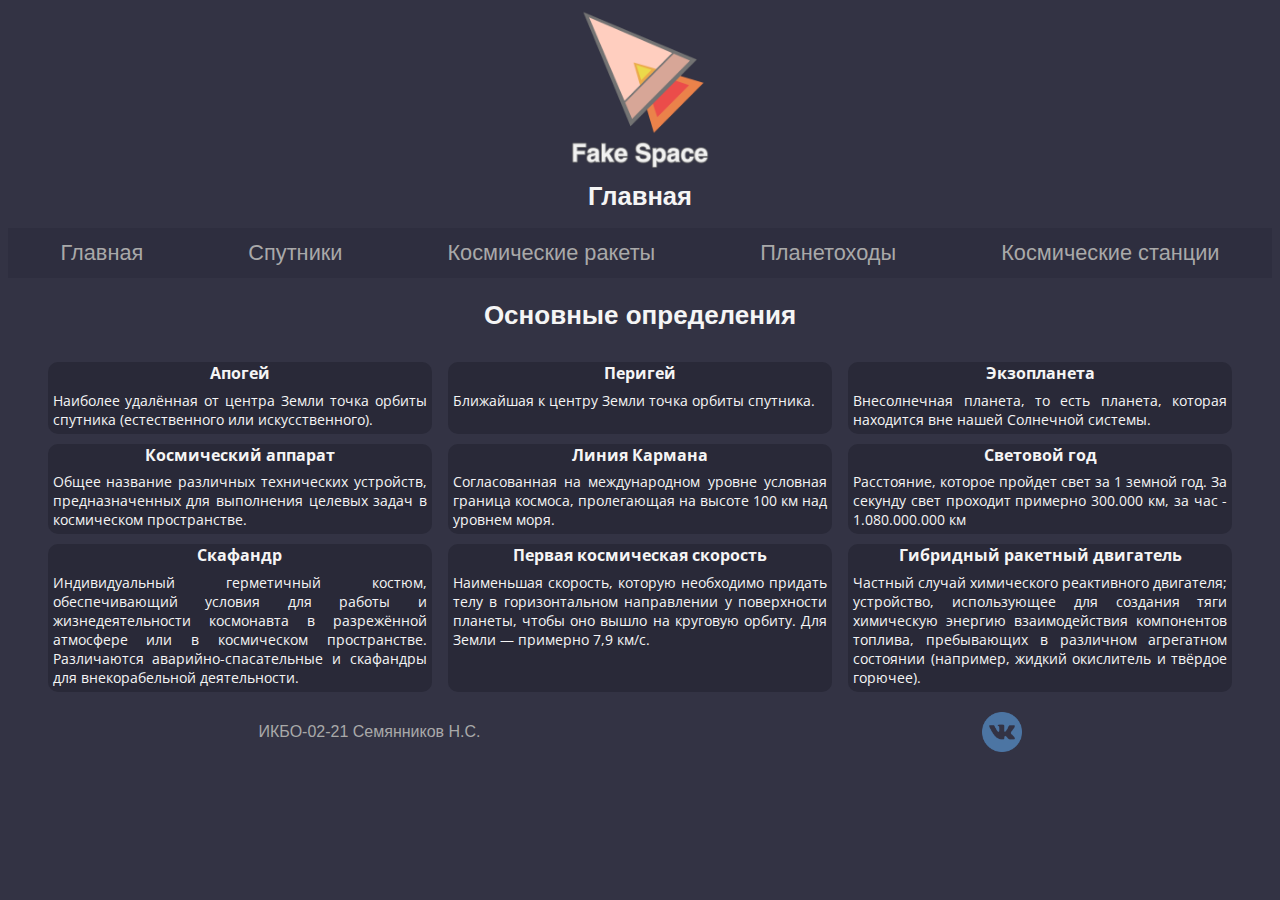
<file: index.html>
<!doctype html>
<html lang="en">
<head>
    <meta charset="UTF-8">
    <meta name="viewport"
          content="width=device-width, user-scalable=no, initial-scale=1.0, maximum-scale=1.0, minimum-scale=1.0">
    <meta http-equiv="X-UA-Compatible" content="ie=edge">
    <link rel="icon" type="image/x-icon" href="img/favicon.png">
    <title>Главная</title>
    <link href="https://fonts.googleapis.com/css?family=Open+Sans:400,600,300" rel="stylesheet" type="text/css">
    <script src="script.js"></script>
    <link rel="stylesheet" href="stylesheets/inputs.css">
    <link rel="stylesheet" href="stylesheets/navigation.css">
    <link rel="stylesheet" href="stylesheets/definitions.css">
    <link rel="stylesheet" href="stylesheets/style.css">
    <link rel="stylesheet" href="stylesheets/medias.css">
</head>
<body>
<header>
    <!--Here is the navigation, dynamically added using js (check /defaults/header.html)-->
</header>
<main>
    <div>
        <article class="text-center">
            <h2>Основные определения</h2>
            <div class="definitions bordered">
                <div>
                    <dt>Апогей</dt>
                    <dd>
                        Наиболее удалённая от центра Земли точка орбиты спутника (естественного или
                        искусственного).
                    </dd>
                </div>
                <div>
                    <dt>Перигей</dt>
                    <dd>
                        Ближайшая к центру Земли точка орбиты спутника.
                    </dd>
                </div>
                <div>
                    <dt>Экзопланета</dt>
                    <dd>
                        Внесолнечная планета, то есть планета, которая находится вне нашей Солнечной
                        системы.
                    </dd>
                </div>
                <div>
                    <dt>Космический аппарат</dt>
                    <dd>
                        Общее название различных технических устройств, предназначенных для
                        выполнения целевых задач в космическом пространстве.
                    </dd>
                </div>
                <div>
                    <dt>Линия Кармана</dt>
                    <dd>
                        Согласованная на международном уровне условная граница космоса, пролегающая
                        на высоте 100 км над уровнем моря.
                    </dd>
                </div>
                <div>
                    <dt>Световой год</dt>
                    <dd>
                        Расстояние, которое пройдет свет за 1 земной год. За секунду свет проходит
                        примерно 300.000 км, за час - 1.080.000.000 км
                    </dd>
                </div>
                <div>
                    <dt>Скафандр</dt>
                    <dd>
                        Индивидуальный герметичный костюм, обеспечивающий условия для работы и
                        жизнедеятельности космонавта в разрежённой атмосфере или в космическом пространстве.
                        Различаются аварийно-спасательные и скафандры для внекорабельной деятельности.
                    </dd>
                </div>
                <div>
                    <dt>Первая космическая скорость</dt>
                    <dd>
                        Наименьшая скорость, которую необходимо придать телу в горизонтальном
                        направлении у поверхности планеты, чтобы оно вышло на круговую орбиту. Для Земли —
                        примерно 7,9 км/с.
                    </dd>
                </div>
                <div>
                    <dt>Гибридный ракетный двигатель</dt>
                    <dd>
                        Частный случай химического реактивного двигателя; устройство, использующее
                        для создания тяги химическую энергию взаимодействия компонентов топлива, пребывающих
                        в различном агрегатном состоянии (например, жидкий окислитель и твёрдое горючее).
                    </dd>
                </div>
            </div>
        </article>
    </div>
</main>
<footer>
    <!--Here is the footer, dynamically added using js (check /defaults/footer.html)-->
</footer>
</body>
</html>
</file>
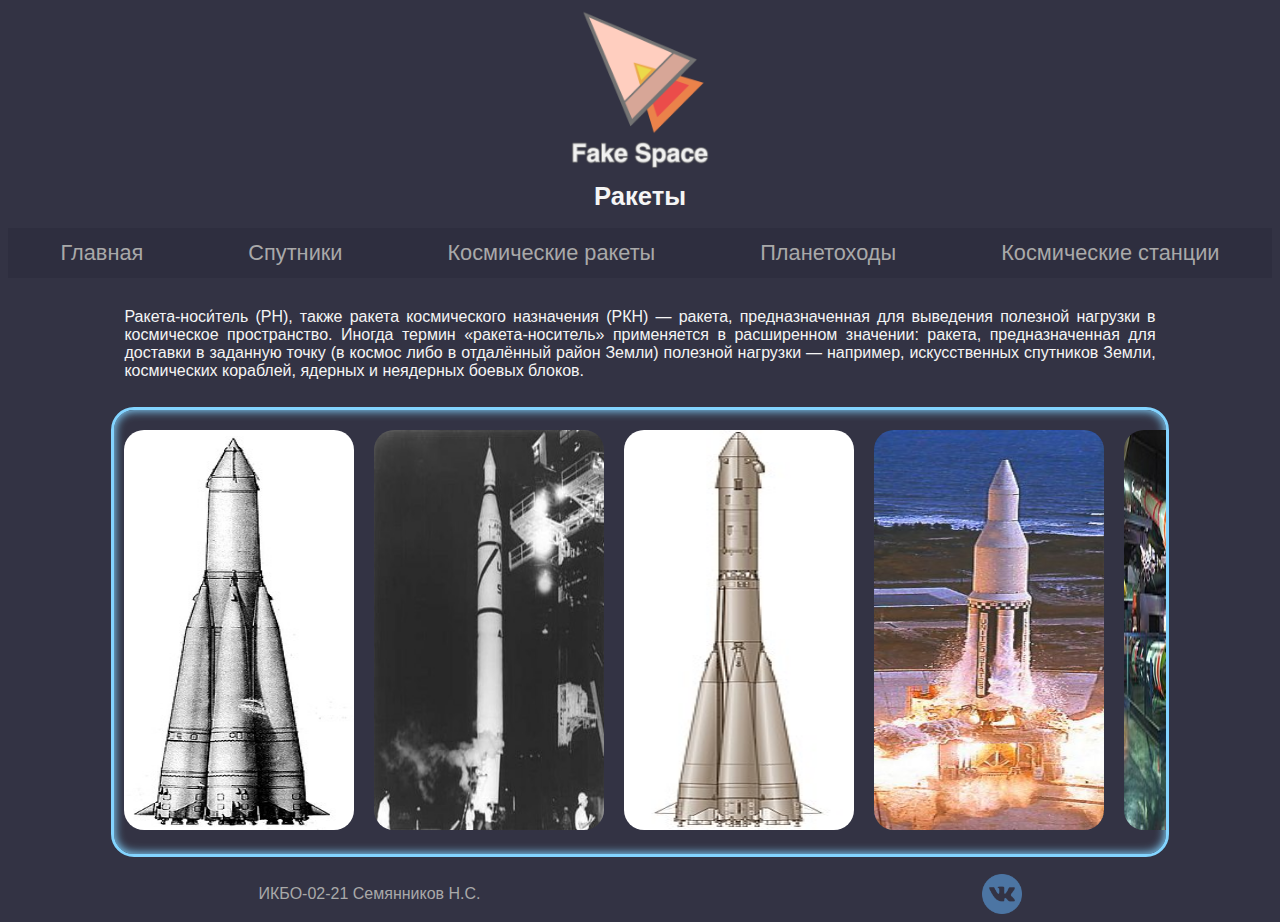
<file: rockets.html>
<!doctype html>
<html lang="en">
<head>
    <meta charset="UTF-8">
    <meta name="viewport"
          content="width=device-width, user-scalable=no, initial-scale=1.0, maximum-scale=1.0, minimum-scale=1.0">
    <meta http-equiv="X-UA-Compatible" content="ie=edge">
    <link rel="icon" type="image/x-icon" href="img/favicon.png">
    <title>Ракеты</title>
    <link href="https://fonts.googleapis.com/css?family=Open+Sans:400,600,300" rel="stylesheet" type="text/css">
    <link rel="stylesheet" href="stylesheets/inputs.css">
    <link rel="stylesheet" href="stylesheets/navigation.css">
    <link rel="stylesheet" href="stylesheets/style.css">
    <link rel="stylesheet" href="stylesheets/contents/rockets.css">
    <link rel="stylesheet" href="stylesheets/medias.css">
    <script src="script.js"></script>
</head>
<body>
<header></header>
<main>
    <div class="types">
        <p>
            Ракета-носи́тель (РН), также ракета космического назначения (РКН) — ракета, предназначенная для выведения
            полезной нагрузки в космическое пространство.
            Иногда термин «ракета-носитель» применяется в расширенном значении: ракета, предназначенная для доставки в
            заданную точку (в космос либо в отдалённый район Земли) полезной нагрузки — например, искусственных
            спутников Земли, космических кораблей, ядерных и неядерных боевых блоков.
        </p>
    </div>
    <div class="container">
        <a class="sputnik"><img src="img/rockets/Sputnik_rocket.jpg"></a>
        <a class="jupiter_c"><img src="img/rockets/274px-Jupiter_c_pad.jpg"></a>
        <a class="voshod"><img src="img/rockets/Voshod-rocket.jpg"></a>
        <a class="saturn_1"><img src="img/rockets/192px-SA-1_launch.jpg"></a>
        <a class="diamant"><img src="img/rockets/300px-Fusee-Diamant-A-Musee-du-Bourget_P1010661.jpg"></a>
        <a class="lambda"><img src="img/rockets/274px-Lambda_Rocket_Launcher.jpg"></a>
        <a class="cz_1"><img src="img/rockets/CZ_1.jpg"></a>
        <a class="shavit"><img src="img/rockets/300px-Shavit_Ofek7a.jpg"></a>
        <a class="start"><img src="img/rockets/START_RN_181029_08.jpg"></a>
        <a class="black_arrow"><img src="img/rockets/Black_Arrow.jpg"></a>
        <a class="minotaur"><img src="img/rockets/300px-Orbiting_Carbon_Observatory_launch_from_Vandenberg.jpg"></a>
        <a class="aslv"><img src="img/rockets/100px-ASLV.svg.png"></a>
        <a class="dnepr"><img src="img/rockets/Dnepr_rocket_lift-off_1.jpg"></a>
        <a class="vega"><img src="img/rockets/Vega.svg.png"></a>
        <a class="unha_3"><img src="img/rockets/200px-North_Korean_Unha-3_rocket_at_launch_pad.jpg"></a>
        <a class="firefly"><img src="img/rockets/Firefly_Alpha_1st_Flight.jpg"></a>
        <a class="falcon"><img src="img/rockets/Arabsat-6A_Mission_(40628442293).jpg"></a>
    </div>
</main>
<footer></footer>
</body>
</html>
</file>
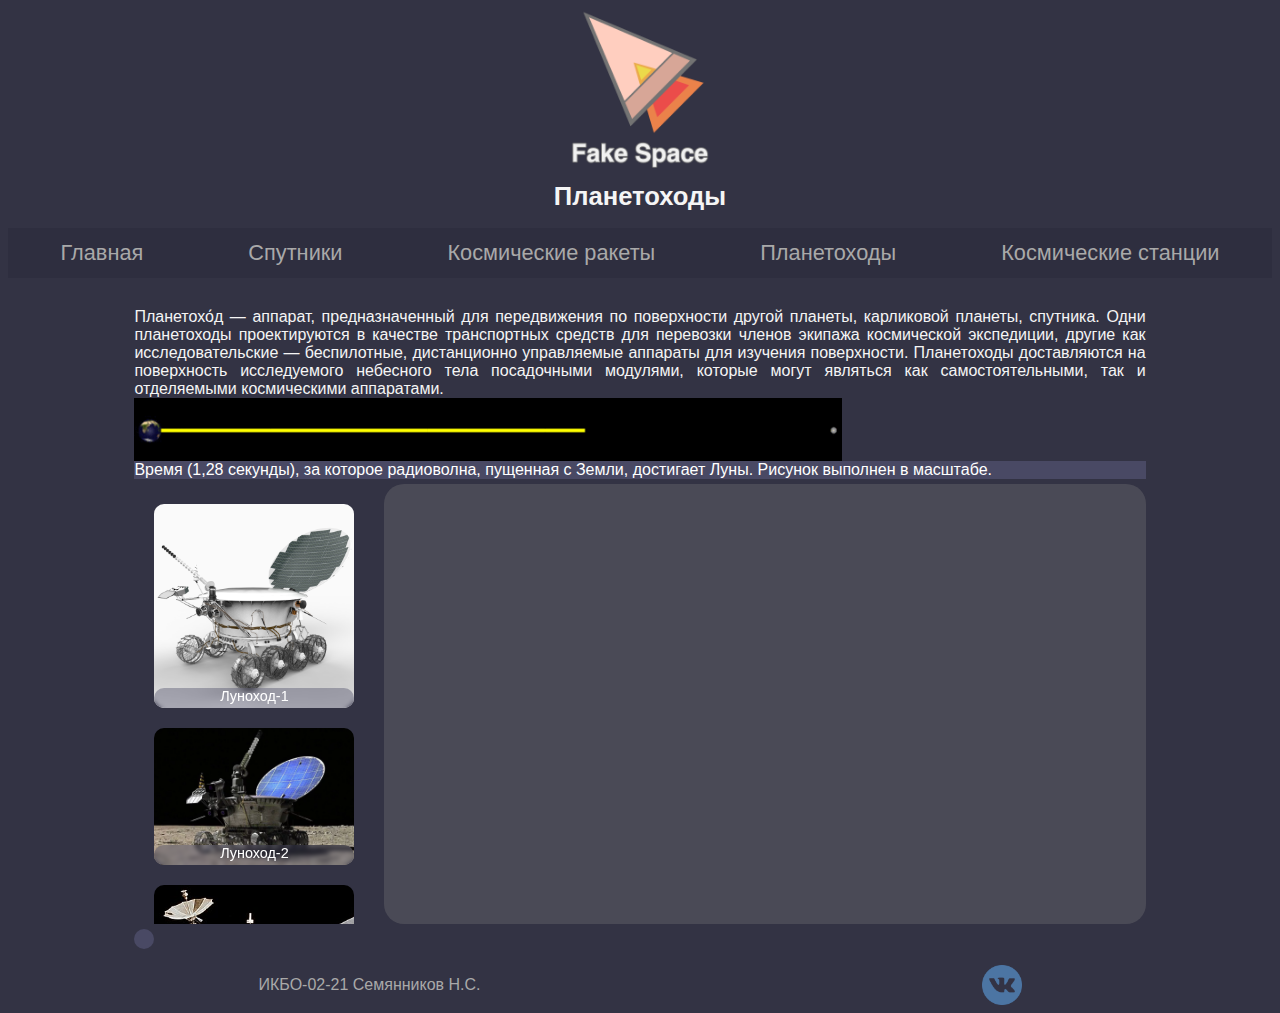
<file: rovers.html>
<!doctype html>
<html lang="en">
<head>
    <meta charset="UTF-8">
    <meta name="viewport"
          content="width=device-width, user-scalable=no, initial-scale=1.0, maximum-scale=1.0, minimum-scale=1.0">
    <meta http-equiv="X-UA-Compatible" content="ie=edge">
    <link rel="icon" type="image/x-icon" href="img/favicon.png">
    <title>Планетоходы</title>
    <link href="https://fonts.googleapis.com/css?family=Open+Sans:400,600,300" rel="stylesheet" type="text/css">
    <link rel="stylesheet" href="stylesheets/inputs.css">
    <link rel="stylesheet" href="stylesheets/navigation.css">
    <link rel="stylesheet" href="stylesheets/style.css">
    <link rel="stylesheet" href="stylesheets/contents/rovers.css">
    <link rel="stylesheet" href="stylesheets/medias.css">
    <script src="script.js"></script>
</head>
<body>
<header></header>
<main>
    <div class="types">
        <p>
            Планетохо́д — аппарат, предназначенный для передвижения по поверхности другой планеты, карликовой планеты,
            спутника. Одни планетоходы проектируются в качестве транспортных средств для перевозки членов экипажа
            космической экспедиции, другие как исследовательские — беспилотные, дистанционно управляемые аппараты для
            изучения поверхности. Планетоходы доставляются на поверхность исследуемого небесного тела посадочными
            модулями, которые могут являться как самостоятельными, так и отделяемыми космическими аппаратами.
        </p>
        <a>
            <img src="img/rovers/800px-Speed_of_light_from_Earth_to_Moon.gif"><br>
            <span>Время (1,28 секунды), за которое радиоволна, пущенная с Земли, достигает Луны. Рисунок выполнен в масштабе.</span>
        </a>
    </div>
    <div class="rovers">
        <div class="rovers_list">
            <a id="lunokhod_1" class="rover ln_1"><img src="img/rovers/lunokhod_1/1.jpg"></a>
            <a id="lunokhod_2" class="rover ln_2"><img src="img/rovers/lunokhod_2/2.webp"></a>
            <a id="lunar_car" class="rover lc"><img src="img/rovers/lunar_car/1.jpg"></a>
            <a id="pathfinder" class="rover pt"><img src="img/rovers/pathfinder/1.jpg"></a>
            <a id="mer" class="rover mer"><img src="img/rovers/mer/1.jpg"></a>
            <a id="curiosity" class="rover cur"><img src="img/rovers/curiosity/1.jpg"></a>
        </div>
        <div class="rover_images" id="rover_images">
        </div>
    </div>
    <p id="info" class="info">
    </p>

</main>
<footer></footer>
</body>
</html>
</file>
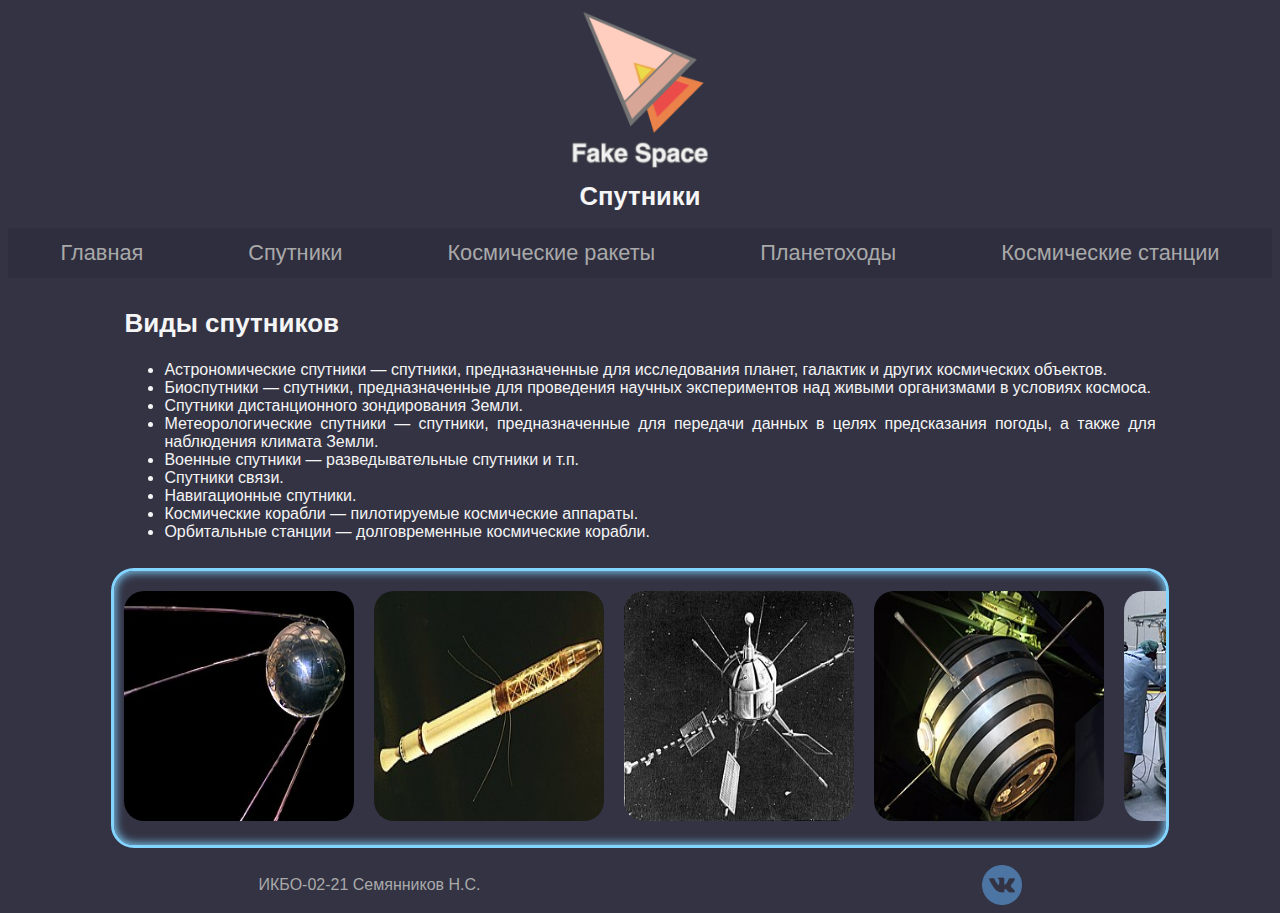
<file: satellites.html>
<!doctype html>
<html lang="en">
<head>
    <meta charset="UTF-8">
    <meta name="viewport"
          content="width=device-width, user-scalable=no, initial-scale=1.0, maximum-scale=1.0, minimum-scale=1.0">
    <meta http-equiv="X-UA-Compatible" content="ie=edge">
    <link rel="icon" type="image/x-icon" href="img/favicon.png">
    <title>Спутники</title>
    <link href="https://fonts.googleapis.com/css?family=Open+Sans:400,600,300" rel="stylesheet" type="text/css">
    <link rel="stylesheet" href="stylesheets/inputs.css">
    <link rel="stylesheet" href="stylesheets/navigation.css">
    <link rel="stylesheet" href="stylesheets/style.css">
    <link rel="stylesheet" href="stylesheets/medias.css">
    <link rel="stylesheet" href="stylesheets/contents/satellites.css">
    <script src="script.js"></script>
</head>
<body>
<header></header>
<main>
    <div class="types">
        <h2>Виды спутников</h2>
        <ul>
            <li>
                Астрономические спутники — спутники, предназначенные для исследования планет, галактик и других
                космических объектов.
            </li>
            <li>
                Биоспутники — спутники, предназначенные для проведения научных экспериментов над живыми организмами в
                условиях космоса.
            </li>
            <li>
                Спутники дистанционного зондирования Земли.
            </li>
            <li>
                Метеорологические спутники — спутники, предназначенные для передачи данных в целях предсказания погоды,
                а также для наблюдения климата Земли.
            </li>
            <li>
                Военные спутники — разведывательные спутники и т.п.
            </li>
            <li>
                Спутники связи.
            </li>
            <li>
                Навигационные спутники.
            </li>
            <li>
                Космические корабли — пилотируемые космические аппараты.
            </li>
            <li>
                Орбитальные станции — долговременные космические корабли.
            </li>
        </ul>
    </div>
    <div class="container">
        <a class="sputnik1"><img src="img/satellites/sputnik1.jpg"></a>
        <a class="explorer1"><img src="img/satellites/Explorer1.jpg"></a>
        <a class="ariel1"><img src="img/satellites/Ariel_1.jpg"></a>
        <a class="asterix"><img src="img/satellites/Asterix.jfif"></a>
        <a class="viking"><img src="img/satellites/Viking.jpg"></a>
        <a class="orsted"><img src="img/satellites/Orsted.jpg"></a>
        <a class="libertad"><img src="img/satellites/Libertad.jfif"></a>
        <a class="swisscube"><img src="img/satellites/SwissCube.jpg"></a>
        <a class="kndr"><img src="img/satellites/Kwangmyongsong.png"></a>
        <a class="katari"><img src="img/satellites/TupakKatari.jpg"></a>
    </div>
</main>
<footer></footer>
</body>
</html>
</file>
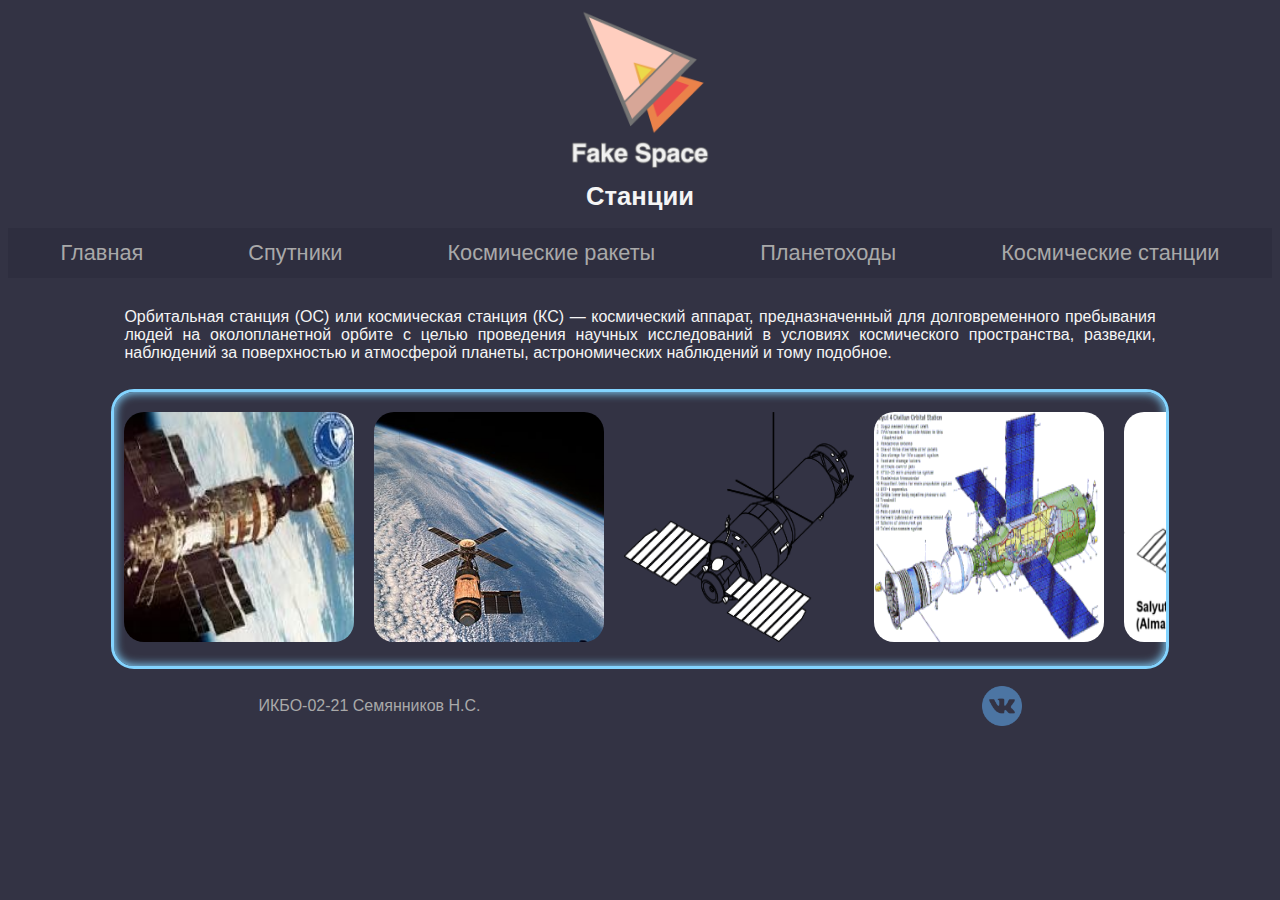
<file: stations.html>
<!doctype html>
<html lang="en">
<head>
    <meta charset="UTF-8">
    <meta name="viewport"
          content="width=device-width, user-scalable=no, initial-scale=1.0, maximum-scale=1.0, minimum-scale=1.0">
    <meta http-equiv="X-UA-Compatible" content="ie=edge">
    <link rel="icon" type="image/x-icon" href="img/favicon.png">
    <title>Станции</title>
    <link href="https://fonts.googleapis.com/css?family=Open+Sans:400,600,300" rel="stylesheet" type="text/css">
    <link rel="stylesheet" href="stylesheets/inputs.css">
    <link rel="stylesheet" href="stylesheets/navigation.css">
    <link rel="stylesheet" href="stylesheets/definitions.css">
    <link rel="stylesheet" href="stylesheets/style.css">
    <link rel="stylesheet" href="stylesheets/contents/stations.css">
    <link rel="stylesheet" href="stylesheets/medias.css">
    <script src="script.js"></script>
</head>
<body>
<header></header>
<main>
    <div class="types">
        <p>
            Орбитальная станция (ОС) или космическая станция (КС) — космический аппарат, предназначенный для
            долговременного пребывания людей на околопланетной орбите с целью проведения научных исследований в условиях
            космического пространства, разведки, наблюдений за поверхностью и атмосферой планеты, астрономических
            наблюдений и тому подобное.
        </p>
    </div>
    <div class="container">
        <a class="salut_1"><img src="img/stations/salut_1.jfif"></a>
        <a class="skylab"><img src="img/stations/274px-Skylab_and_Earth_Limb_-_GPN-2000-001055.jpg"></a>
        <a class="salut_3"><img src="img/stations/RP1357_p68_Salyut_3.svg.png"></a>
        <a class="salut_4"><img src="img/stations/Salyut-4_diagram.gif"></a>
        <a class="salut_5"><img src="img/stations/Salyut_5_diagram.png"></a>
        <a class="salut_6"><img src="img/stations/1632933071149691835.png"></a>
        <a class="salut_7"><img src="img/stations/Model_of_Salyut-7_with_two_Soyuz_spacecrafts.JPEG"></a>
        <a class="mir"><img src="img/stations/400px-Mir_Space_Station_viewed_from_Endeavour_during_STS-89.jpg"></a>
        <a class="iss"><img src="img/stations/The_station_pictured_from_the_SpaceX_Crew_Dragon_5_(cropped).jpg"></a>
        <a class="tiangong_1"><img src="img/stations/Tiangong_1_drawing_(cropped).png"></a>
        <a class="tiangong_2"><img src="img/stations/274px-Model_of_the_Chinese_Tiangong_Shenzhou.jpg"></a>
        <a class="tiangong_station"><img src="img/stations/Chinese_Tiangong_Space_Station.jpg"></a>
    </div>
</main>
<footer></footer>
</body>
</html>
</file>
<file: stylesheets/inputs.css>
input[type="checkbox"] {
    display: none;
}

input:checked ~ #burger {
    height: max-content;
    top: 0;
    left: 0;
    scale: 1;
}

input:not(:checked) ~ #burger * {
    animation: hideBurgerMenu 1ms 0.7s forwards;
}

input:checked + label {
    rotate: 90deg;
}
</file>
<file: stylesheets/navigation.css>
.navigation {
    display: flex;
    padding: 0;
    z-index: 999;
}

.navigation.main {
    flex-direction: row;
    justify-content: space-around;
    background: #2E2E3F;
    font-size: 1.7vw;
    width: auto;
}

#burger_label {
    width: max-content;
    transition: all 0.2s linear;
}

.navigation.burger {
    padding: 5px;
    visibility: hidden;
    position: fixed;
    top: 0;
    left: 0;
    flex-direction: column;
    width: max-content;
    height: max-content;
}

.navigation.burger div {
    display: flex;
    position: relative;
    flex-direction: column;
    background: rgba(44, 44, 58, 0.9);
    top: -25px;
    scale: 0;
    transform-origin: left top;
    border-radius: 10px;
    padding: 0 5px;
    transition: all 0.5s ease-in-out;
}

.navigation.burger div img:not(.logo) {
    position: relative;
    top: 5px;
    width: 20px;
}

.navigation.main a {
    line-height: 50px;
}

.navigation.burger img {
    margin: auto;
}

.navigation.burger a {
    line-height: 30px;
}

.logo {
    width: 11vw;
}

.logo.bg_item {
    width: 9vw;
}

.site-name {
    margin-top: 10px;
    font-size: 2vw;
}

@keyframes hideBurgerMenu {
    100% {
        width: 0;
        height: 0;
        font-size: 0;
        line-height: 0;
    }
}
</file>
<file: stylesheets/definitions.css>
article {
    margin-top: 1em;
}

.definitions {
    display: flex;
    flex-wrap: wrap;
    justify-content: space-around;
    font-family: "Open Sans", sans-serif;
    margin: 10px auto;
    width: 95%;
    text-align: left;
    padding: 10px 0;
    row-gap: 10px;
}

.definitions div {
    border-radius: 10px;
    flex-basis: 32%;
    background: rgb(41, 41, 56);
}

.definitions div:hover {
    background: rgb(61, 61, 78);
}

dt {
    text-align: center;
    font-weight: bolder;
}

dd {
    margin-left: 0;
    margin-top: 0.1em;
    padding: 5px;
    font-size: 90%;
    text-align: justify;
}
</file>
<file: stylesheets/style.css>
html {
    scroll-behavior: smooth;
}

body {
    font-family: Arial, serif;
    color: whitesmoke;
    background: rgb(51, 51, 68);
    cursor: default;
}

.types {
    margin: 30px auto;
    width: calc(80% + 20px);
    text-align: justify;
}

.types p {
    position: relative;
    margin: 0;
}

.container {
    scroll-snap-type: x mandatory;
    border-radius: 20px;
    scroll-behavior: smooth;
    position: relative;
    margin: 20px auto;
    padding: 20px;
    width: 80%;
    display: flex;
    overflow-y: hidden;
    overflow-x: scroll;
    text-align: center;
    flex-wrap: nowrap;
    align-items: center;
    box-shadow: inset 0 0 10px 1px #83D4FF;
    outline: solid #83D4FF;
}

.container a {
    scroll-snap-align: start;
    position: relative;
    padding: 0 10px;
}

.container a img {
    margin: auto;
    border-radius: 20px;
    height: 230px;
    width: 230px;
    cursor: pointer;
}

.container a:before {
    position: absolute;
    cursor: pointer;
    padding: 10px 10px;
    left: 10px;
    top: 0;
    width: calc(100% - 40px);
    height: calc(100% - 20px);
    border-radius: 20px;
    backdrop-filter: blur(1px);
    text-align: justify;
    transform-origin: center;
    transform: scale(0);
    font-size: 0.9em;
    background: rgba(43, 43, 43, 0.5);
    transition: 0.3s all ease-in-out;
}

.container .hovered:before {
    transform: scale(1);
}

.container .hovered:hover:before {
    backdrop-filter: blur(5px);
}


h2 {
    font-size: 26px;
}

/* Links */

a {
    color: darkgray;
    text-decoration: none;
}

a:hover {
    color: azure;
}

nav * a:active {
    color: red;
}

/*  Footer  */

footer {
    margin-top: 10px;
    display: flex;
    flex-direction: row;
    justify-content: space-around;
    align-items: center;
}

footer a:has(img) {
    border-radius: 20px;
    height: 40px;
}

footer img {
    width: 40px;
}

footer img:hover {
    filter: brightness(1.3);
}

.text-center {
    text-align: center;
}

#arrowUp {
    position: fixed;
    right: 10px;
    top: 10px;
    display: none;
    width: 30px;
    font-size: 30px;
}

#arrowUp:hover {
    color: aquamarine;
}

.hidden {
    display: none;
}

::-webkit-scrollbar {
    width: 8px;
    height: 10px;
}

::-webkit-scrollbar-thumb {
    border-radius: 20px;
    background: #c2c9d2;
}
::-webkit-scrollbar-button{
    width: 10px;
    height: 10px;
}
body::-webkit-scrollbar {
    display: none;
}
</file>
<file: stylesheets/medias.css>
@media screen and (min-width: 1980px) {
    .types {
        font-size: 1.1vw;
    }

    .container a img {
        height: 18vw;
        width: 18vw;
    }

    .container a:before {
        font-size: 1.1vw;
    }

    footer {
        font-size: 1.1vw;
    }
}

@media screen and (max-width: 1024px) {
    .navigation a {
        font-size: 1.8vw;
    }

    main {
        width: 100%;
    }
}

@media screen and (max-width: 970px) {
    .definitions div {
        flex-basis: 45%;
    }
}

@media screen and (max-width: 900px) {
    .container a {
        scroll-snap-align: center;
    }

    .types a img {
        width: 100%;
    }
}

@media screen and (max-width: 850px) {
    .definitions {
        font-size: 14px;
    }

    .rovers {
        flex-direction: column;
        flex-wrap: wrap;
    }

    .rovers_list {
        width: calc(100% - 40px);
        height: 100px;
        max-width: none;
        overflow-x: scroll;
        overflow-y: hidden;
        flex-direction: row;
        margin-bottom: 10px;
    }

    .rovers_list img {
        width: 100px;
        height: 100px;
    }

    .rover_images {
        margin: 0;
        padding-left: 0;
        height: 300px;
    }
}

@media screen and (max-width: 660px) {
    .definitions div {
        flex-basis: 90%;
    }

    #arrowUp {
        visibility: hidden;
    }

    .navigation a {
        font-size: 3.0vw;
    }

    .navigation.main, header > div {
        display: none;
    }

    .navigation.burger {
        visibility: visible;
    }
}

@media screen and (max-width: 450px) {
    .navigation.burger a {
        font-size: 13px;
        line-height: 30px;
    }
}
</file>
<file: stylesheets/contents/rockets.css>
.container a img {
    height: 400px;
}

.sputnik:before {
    content: "Спу́тник — ракета-носитель первых искусственных спутников Земли, базой для которой служила межконтинентальная баллистическая ракета 8К71. Первая ракета в истории достигшая первой космической скорости. Произведено два пуска. На орбиту были выведены спутники ПС-1 и ПС-2.";
}

.jupiter_c:before {
    content: "Юпитер-Си — баллистическая ракета, созданная в США в 1956 году на базе ракеты Redstone командой Вернера фон Брауна для испытания теплозащиты боеголовок будущих межконтинентальных ракет. Базовый Юпитер-Си был трёхступенчатым.";
}

.voshod:before {
    content: "Трехступенчатая ракета-носитель «Восход» разработана ОКБ-1 и ЦСКБ-Прогресс на базе 1-й и 2-й ступеней межконтинентальной баллистической ракеты Р-7А и блока 3-й ступени ракеты-носителя «Молния». Первый пуск ракеты-носителя «Восход» был осуществлен 16 ноября 1963 года.";
}

.saturn_1:before {
    content: "«Сатурн-1» — американская ракета-носитель, первая американская ракета-носитель, изначально предназначенная для вывода грузов на орбиту Земли, и первая ракета-носитель из семейства ракет-носителей Сатурн. Имела непропорционально маленькую вторую ступень по сравнению с первой.";
}

.diamant:before {
    content: "Диамант — первая французская ракета-носитель и первая космическая ракета, которая была сконструирована не в СССР или в США. Диамант был разработан на базе военной программы Pierres précieuses, за основу были взяты французские ракеты: Агат, Топаз, Изумруд, Рубин и Сапфир:";
}

.lambda:before {
    content: "Лямбда-4S — четырёхступенчатая ракета-носитель, выведшая на орбиту первый Искусственный спутник Земли Японии — «Осуми». До запуска SS-520-5 была самой лёгкой из всех космических ракет-носителей, достигших орбиты, в истории. Стартовая масса — около 9,4 тонны. Произведена компанией Nissan.";
}

.cz_1:before {
    content: "«Чанчжэн-1» или CZ-1 — серия китайских ракет-носителей семейства «Чанчжэн», включающая в себя ракеты Чанчжэн-1 и Чанчжэн-1D. Ракетой Чанчжэн-1 в 1970 году был запущен первый китайский спутник Дунфан Хун-1. Первая и вторая ступени работали на НДМГ и азотной кислоте. Третья ступень твердотопливная.";
}

.shavit:before {
    content: "«Шави́т» или RSA-3 — ракета для запуска космических аппаратов. Разработана и производится в Израиле. Впервые была запущена 19 сентября 1988 года с космодрома Пальмахи́м, что сделало Израиль восьмой страной в мире, способной самостоятельно выводить космические аппараты на орбиту.";
}

.start:before {
    content: "«Старт» — твердотопливная космическая ракета-носитель, сконструированная в НТЦ «Комплекс-МИТ» на базе межконтинентальной баллистической ракеты 15Ж58 подвижного грунтового ракетного комплекса «Тополь».";
}

.black_arrow:before {
    content: "Блэк эрроу — первая и единственная британская 3-ступенчатая ракета-носитель. Разработана фирмой Bristol Siddeley Engines. Ракета предназначена для выведения полезной нагрузки массой порядка 100 кг на полярную околоземную орбиту высотой 500 км. Стартовая масса ракеты 18 т, длина — 13,2 м, максимальный диаметр 2 м.";
}

.minotaur:before {
    content: "Minotaur-C, бывшая Таурус — четырёхступенчатая твердотопливная космическая ракета-носитель, разработанная компанией Orbital Sciences Corporation. Разработана на основе ракеты-носителя с воздушным стартом Pegasus этой же компании. Способна доставлять до 1363 кг полезной нагрузки на низкую орбиту.";
}

.aslv:before {
    content: "ASLV — индийская пятиступенчатая ракета-носитель лёгкого класса. Проект ракеты-носителя был начат Индией в начале 1980-х годов с целью разработки технологий, необходимых для размещения полезной нагрузки на геостационарной орбите. Работа проводилась специальным отделением ISRO. Проект ASLV был прекращён после 4 первоначальных полётов. ";
}

.dnepr:before {
    content: "«Днепр» — украинско-российская ракета-носитель, созданная на базе подлежащих ликвидации межконтинентальных баллистических ракет РС-20. В связи с подписанием договора СНВ-1, который предполагал уничтожение 50 % РС-20, встал вопрос о методах сокращения арсенала этих ракет. Одним из вариантов было предложено переоборудовать их в РН и использовать для коммерческих запусков.";
}

.vega:before {
    content: "Вега — европейская лёгкая четырёхступенчатая одноразовая ракета-носитель, совместно разрабатываемая с 1998 года Европейским космическим агентством и Итальянским космическим агентством. Ракета названа в честь второй ярчайшей звезды северного полушария.";
}

.unha_3:before {
    content: "«Ынха-3» — ракета-носитель КНДР, третья в семействе, имеет третью ступень, модифицированную и увеличенную относительно предыдущей РН «Ынха-2», вместе с которой является гражданской версией МБР «Тэпходон-2».";
}

.firefly:before {
    content: "Firefly Alpha — ракета-носитель малого класса, разрабатываемая американско-украинской компанией Firefly Aerospace. Предназначена для запуска малых спутников, включая CubeSat. Согласно расчётам, разработка ракеты обойдётся в 100 млн долларов США.";
}

.falcon:before {
    content: "Falcon Heavy — американская ракета-носитель сверхтяжёлого класса с возможностью повторного использования первой ступени и боковых ускорителей, спроектированная и произведённая компанией SpaceX, является одной из крупнейших ракет-носителей в истории мирового космического ракетостроения наряду с «Сатурном-5» и «Н-1».";
}
</file>
<file: stylesheets/contents/rovers.css>
main {
    width: 80%;
    margin: auto;
}

.types a {
    position: relative;
    display: block;
}

.types a img {
    width: 70%;
    min-height: 50px;
    max-height: 100px;
}

.types a span {
    position: relative;
    color: white;
    top: -5px;
    display: block;
    background: #494964;
    width: 100%;
}

.types {
    width: 100%;
    margin-bottom: 0;
}

.rovers {
    margin: auto;
    width: 100%;
    display: flex;
    flex-direction: row;
}

.rovers_list {
    display: flex;
    flex-direction: column;
    min-width: 100px;
    max-width: 200px;
    gap: 20px;
    height: 400px;
    overflow-y: scroll;
    align-items: center;
    padding: 20px;
}

.rovers_list img {
    cursor: pointer;
    border-radius: 10px;
    width: 100%;
    height: 100%;
    min-height: 100px;
}

.rover_images {
    border-radius: 20px;
    width: 100%;
    display: flex;
    position: relative;
    user-select: none;
    overflow-x: scroll;
    overflow-y: hidden;
    flex-wrap: nowrap;
    min-width: 300px;
    height: 440px;
    margin-left: 10px;
    padding-left: 25%;
    gap: 100%;
    align-items: center;
    scroll-behavior: smooth;
    scroll-snap-type: x mandatory;
    background: rgba(128, 128, 128, 0.3);
}

.rover_images a {
    height: 90%;
    position: relative;
}

.rover_images a:first-child {
    margin-left: 200px;
}

.rover_images img {
    border-radius: 10px;
    scroll-snap-align: center;
    height: 100%;
}

.rover {
    position: relative;
}

.rover:before {
    position: absolute;
    left: 0;
    bottom: 0;
    width: 100%;
    min-height: 20px;
    text-align: center;
    color: white;
    background: rgba(73, 73, 100, 0.4);
    border-radius: 10px;
    backdrop-filter: blur(2px);
    font-size: 0.9em;
}

.rover_images::-webkit-scrollbar {
    display: none;
}

.info {
    padding: 10px;
    margin-top: 5px;
    text-align: justify;
    width: fit-content;
    height: fit-content;
    border-radius: 20px;
    background: #494964;
}

img {
    -webkit-user-drag: none;
}

.ln_1:before {
    content: "Луноход-1";
}

.ln_2:before {
    content: "Луноход-2";
}

.lc:before {
    content: "Лунный автомобиль";
}

.pt:before {
    content: "Соджонер";
}

.mer:before {
    content: "Mars Exploration Rover";
}

.cur:before {
    content: "Curiosity";
}
</file>
<file: stylesheets/contents/satellites.css>
.sputnik1:before {
    content: "«Спутник-1» — первый в мире искусственный спутник Земли, советский космический аппарат, запущенный на орбиту 4 октября 1957 года. Кодовое обозначение спутника — «ПС-1».";
}

.explorer1:before {
    content: "«Эксплорер-1» — искусственный спутник Земли, который стал первым ИСЗ, удачно запущенным в США 1 февраля 1958 года в 3:48 UTC командой Вернера фон Брауна. «Эксплорер-1» прекратил радиопередачи 28 февраля 1958 года, находился на орбите до марта 1970 года.";
}

.ariel1:before {
    content: "Ariel 1 — первый британский искусственный спутник Земли. Был успешно запущен с космодрома на мысе Канаверел 26 апреля 1962 года.";
}

.asterix:before {
    content: "«Астерикс» — первый французский искусственный спутник Земли, предназначался, в первую очередь, для испытания ракеты-носителя. Был запущен с французского космодрома Хаммагир в Алжире 26 ноября 1965 года с помощью сконструированной самостоятельно французской ракеты-носителя «Диамант-А».";
}

.viking:before{
    content: "Викинг — первый искусственный спутник Земли, разработанный в Швеции. Спутник был запущен 22 февраля 1986 года с космодрома Куру с помощью ракеты-носителя Ариан-1. Викинг использовался для исследования плазменных процессов в магнитосфере и ионосфере.";
}

.orsted:before{
    content: "Эрстед (дат. Ørsted) — первый искусственный спутник Земли, произведённый в Дании. Аппарат был запущен 23 февраля 1999 года с космодрома на авиабазе Ванденберг с помощью ракеты-носителя Дельта-2. Основная задача аппарата — высокоточные измерения параметров геомагнитного поля Земли.";
}

.libertad:before{
    content: "Libertad 1 — первый колумбийский искусственный спутник. Построен студентами Университета Сергио Арболеды в Боготе. На орбиту его доставила ракета Днепр 17 апреля 2007 года с космодрома Байконур в Казахстане.";
}

.swisscube:before{
    content: "SwissCube — первый спутник, полностью построенный в Швейцарии. Он был разработан на базе платформы CubeSat в The École Polytechnique Fédérale de Lausanne (EPFL) в сотрудничестве с рядом швейцарских инженерных школ, университетов и частных фирм. Представляет собой куб с ребром 10 см и весом 820 граммов.";
}

.kndr:before{
    content: "Кванмёнсон-3 (кор. 광명성 3호?, 光明星三號? — «Яркая звезда-3») — третий из серии искусственных спутников Земли КНДР. Запуск спутника ракетой-носителем (РН) «Ынха-3» («Млечный путь-3») с космодрома Тончхан-ни (Сохэ) осуществлялся дважды: 13 апреля 2012 года и 12 декабря 2012 года.";
}

.katari:before{
    content: "«Ту́пак Ката́ри» (исп. Túpac Katari), также TKSat-1 — первый спутник Боливии. Спутник связи назван в честь Тупака Катари — вождя индейского антиколониального восстания в Боливии 1780—1781 годов.";
}
</file>
<file: stylesheets/contents/stations.css>
.salut_1:before {
    content: "ОКС «Салю́т» — первая в мире пилотируемая орбитальная станция. Создана по программе гражданских орбитальных пилотируемых станций «Долговременная орбитальная станция». Станция была отправлена с завода-изготовителя на космодром Байконур в феврале 1971 года.";
}

.skylab:before {
    content: "Скайлэб — первая и единственная национальная орбитальная станция США, предназначенная для технологических, астрофизических, медико-биологических исследований, а также для наблюдения Земли.";
}

.salut_3:before {
    content: "Орбитальная космическая станция «Салю́т-3» по программе военных орбитальных пилотируемых станций СССР «Алмаз» массой 18,5 т была выведена на орбиту ракетой-носителем «Протон» 26 июня 1974 года. Перигей орбиты составлял 219 км, апогей — 270 км, наклонение 51,6°.";
}

.salut_4:before {
    content: "«Салют-4» — орбитальная космическая станция по программе гражданских пилотируемых станций СССР «Долговременная орбитальная станция», была выведена на орбиту ракетой-носителем «Протон-К» 26 декабря 1974 года. Станция закончила свою работу 3 февраля 1977 года.";
}

.salut_5:before {
    content: "ОПС «Салют-5» по программе военных орбитальных пилотируемых станций СССР «Алмаз» массой 19 т. была выведена на орбиту ракетой-носителем «Протон» 22 июня 1976 года. Осуществлено две стыковки с пилотируемыми космическими кораблями «Союз-21» и «Союз-24».";
}

.salut_6:before {
    content: "Салют-6 — орбитальная станция по программе гражданских пилотируемых станций СССР «Долговременная орбитальная станция», предназначенная для проведения научных, технологических, биологических и медицинских исследований в условиях невесомости. Первая станция второго поколения.";
}

.salut_7:before {
    content: "Салют-7 — советская орбитальная станция, созданная по гражданской программе «Долговременная орбитальная станция». Предназначалась для проведения научных, технологических, биологических и медицинских исследований в условиях невесомости. Вторая и последняя станция второго поколения, последняя станция серии «Салют».";
}

.mir:before {
    content: "«Мир» — советская и российская пилотируемая научно-исследовательская орбитальная станция, находившаяся в околоземном космическом пространстве с 20 февраля 1986 года по 23 марта 2001 года. Первая многомодульная орбитальная станция в истории. Спроектирована «НПО Энергия».";
}

.iss:before {
    content: "Междунаро́дная косми́ческая ста́нция, сокр. МКС — пилотируемая орбитальная станция, используемая как многоцелевой космический исследовательский комплекс; эксплуатируется с конца 1998 года по настоящее время.";
}

.tiangong_1:before {
    content: "«Тяньгун-1» — первый китайский космический аппарат класса орбитальной станции, созданный по Проекту 921-2, именуемый как целевой модуль и предназначенный для отработки технологий сближения и стыковки космических аппаратов.";
}

.tiangong_2:before {
    content: "«Тяньгун-2» — второй китайский посещаемый пилотируемый аппарат Проекта 921-2, именуемый космической лабораторией.";
}

.tiangong_station:before {
    content: "Тяньгун, официально космическая станция Тяньгун, представляет собой космическую станцию, построенную Китаем и эксплуатируемую Китайским пилотируемым космическим агентством на низкой околоземной орбите на высоте от 340 до 450 км над поверхностью.";
}
</file>
